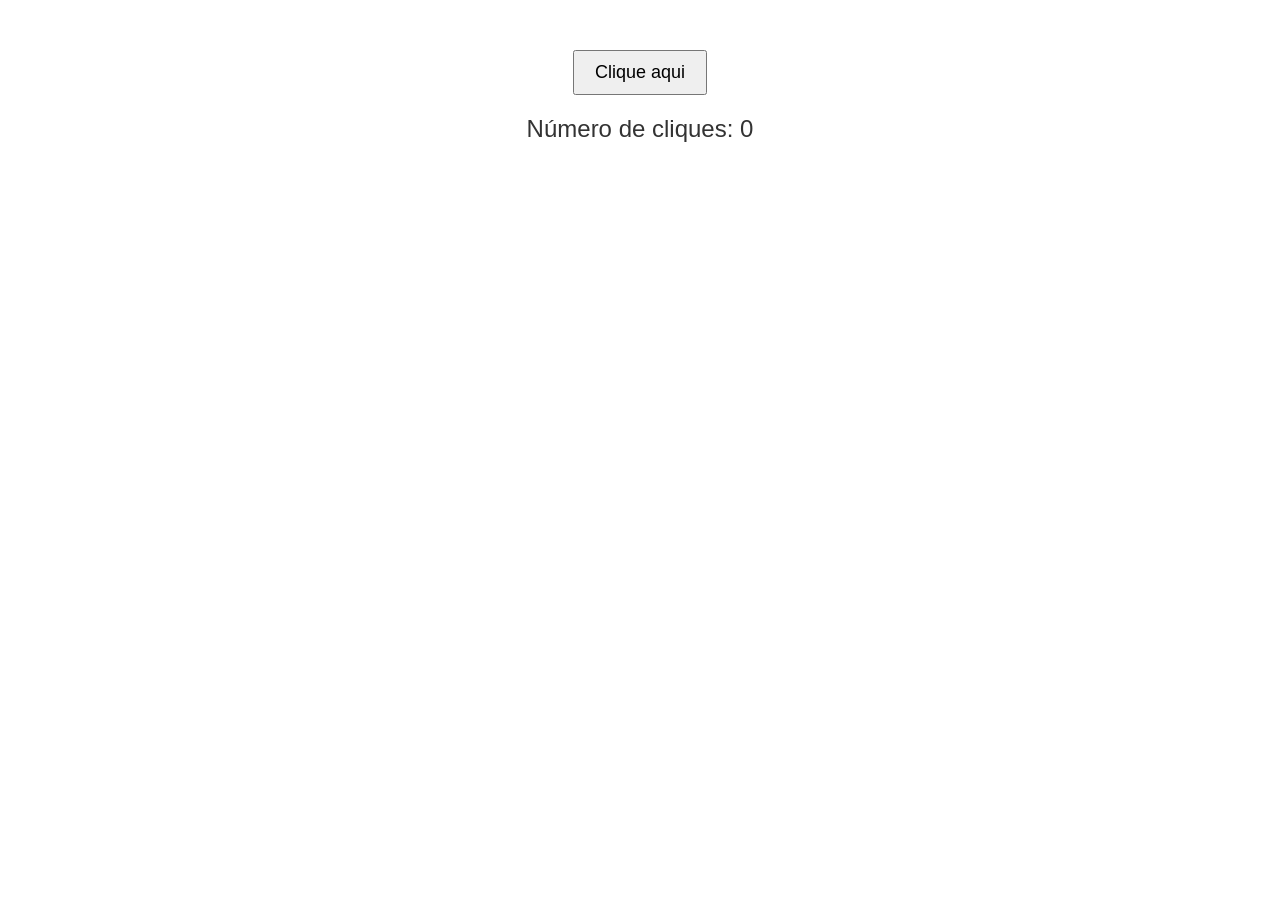
<file: contador2/index.html>
<!DOCTYPE html>
<html lang="en">
  <head>
    <meta charset="UTF-8" />
    <meta name="viewport" content="width=device-width, initial-scale=1.0" />
    <link rel="stylesheet" href="style.css" />
    <title>Contador de Cliques</title>
  </head>
  <body>
    <button id="botaoClique">Clique aqui</button>
    <p id="contador">Número de cliques: 0</p>

    <script>
      let contador = 0;

      const botao = document.getElementById("botaoClique");
      const textoContador = document.getElementById("contador");

      botao.addEventListener("click", () => {
        contador++;
        textoContador.innerText = `Número de cliques: ${contador}`;
      });
    </script>
  </body>
</html>
</file>
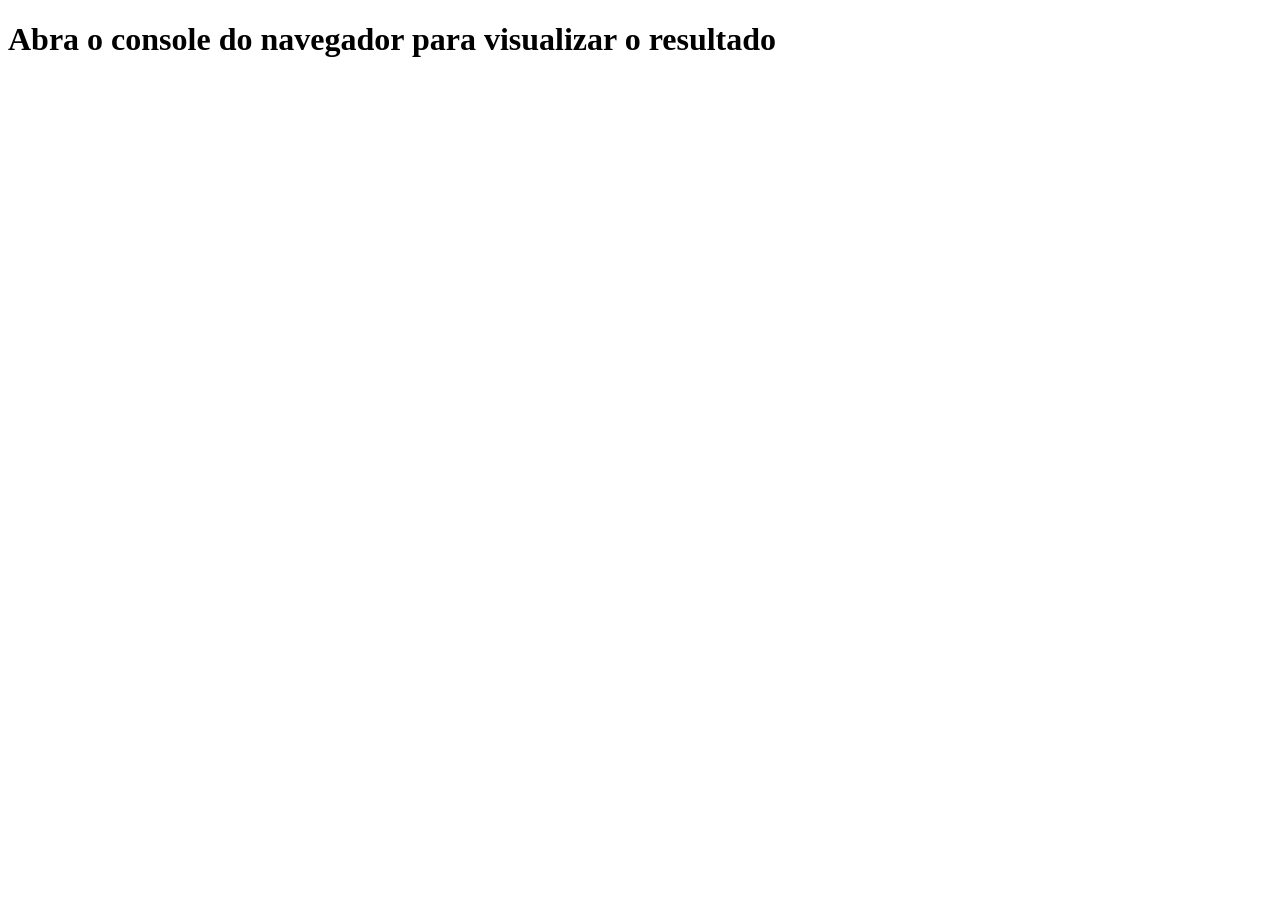
<file: ExecicioComDoWhile/index.html>
<!DOCTYPE html>
<html lang="en">
  <head>
    <meta charset="UTF-8" />
    <meta name="viewport" content="width=device-width, initial-scale=1.0" />
    <title>Do While</title>
  </head>
  <body>
    <h1>Abra o console do navegador para visualizar o resultado</h1>
    <script src="script.js"></script>
  </body>
</html>
</file>
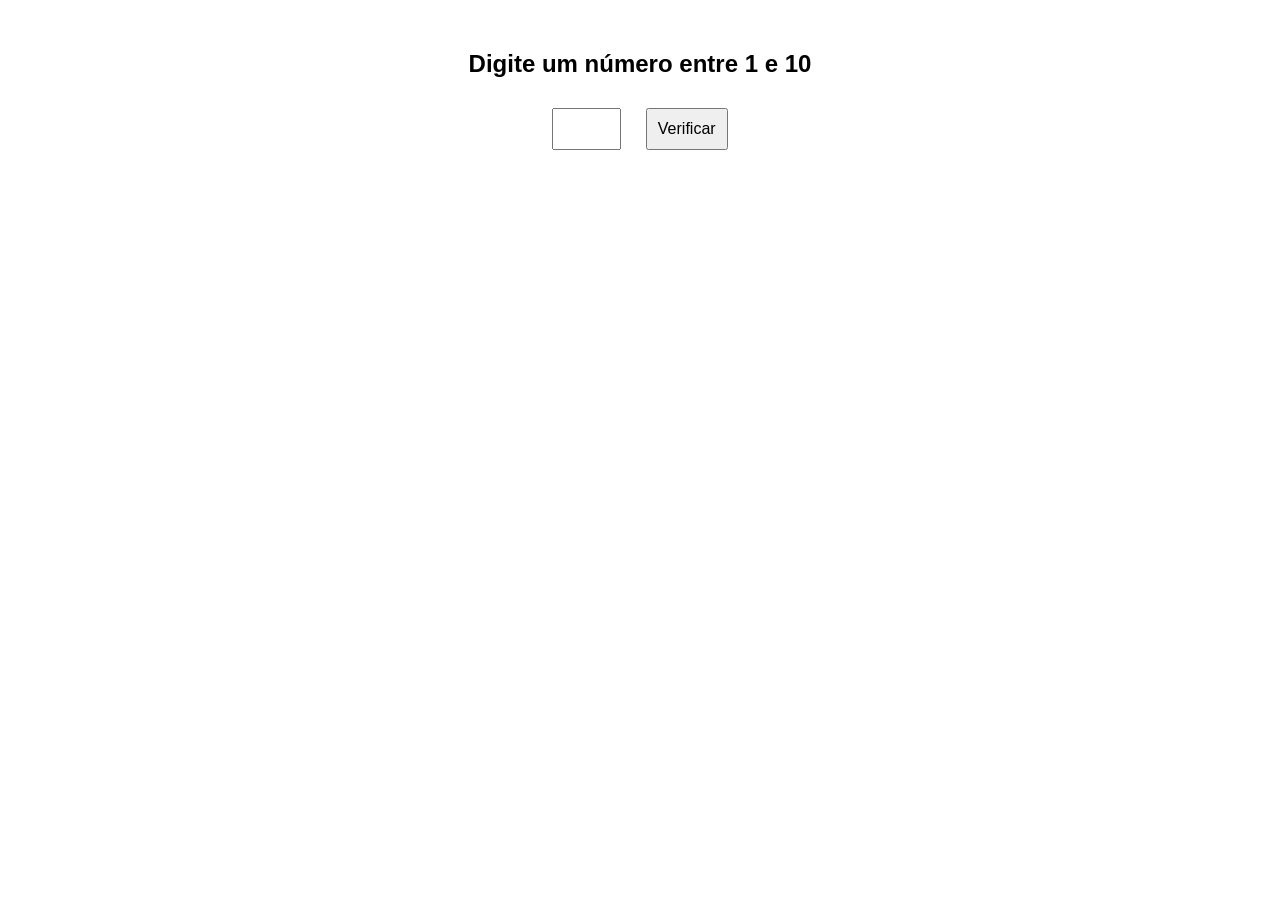
<file: ParOuImpar2/index.html>
<!DOCTYPE html>
<html lang="en">
  <head>
    <meta charset="UTF-8" />
    <meta name="viewport" content="width=device-width, initial-scale=1.0" />
    <link rel="stylesheet" href="style.css" />
    <title>Jogo: Par ou Ímpar</title>
  </head>
  <body>
    <h2>Digite um número entre 1 e 10</h2>
    <input type="number" id="numeroUsuario" min="1" max="10" />
    <button id="btnVerificar">Verificar</button>

    <p id="resultado"></p>

    <script>
      function gerarNumeroComputador() {
        return Math.floor(Math.random() * 10) + 1;
      }

      function verificarParOuImpar(soma) {
        return soma % 2 === 0 ? "par" : "ímpar";
      }

      function jogar() {
        const numeroUsuario = parseInt(
          document.getElementById("numeroUsuario").value
        );

        if (!numeroUsuario || numeroUsuario < 1 || numeroUsuario > 10) {
          alert("Digite um número válido entre 1 e 10!");
          return;
        }

        const numeroComputador = gerarNumeroComputador();
        const soma = numeroUsuario + numeroComputador;
        const tipo = verificarParOuImpar(soma);

        const resultado = `Você digitou ${numeroUsuario} e o computador gerou o número ${numeroComputador}. Soma dos números deu ${soma}, este número é ${tipo.toUpperCase()}`;
        document.getElementById("resultado").innerText = resultado;
      }

      document.getElementById("btnVerificar").addEventListener("click", jogar);
    </script>
  </body>
</html>
</file>
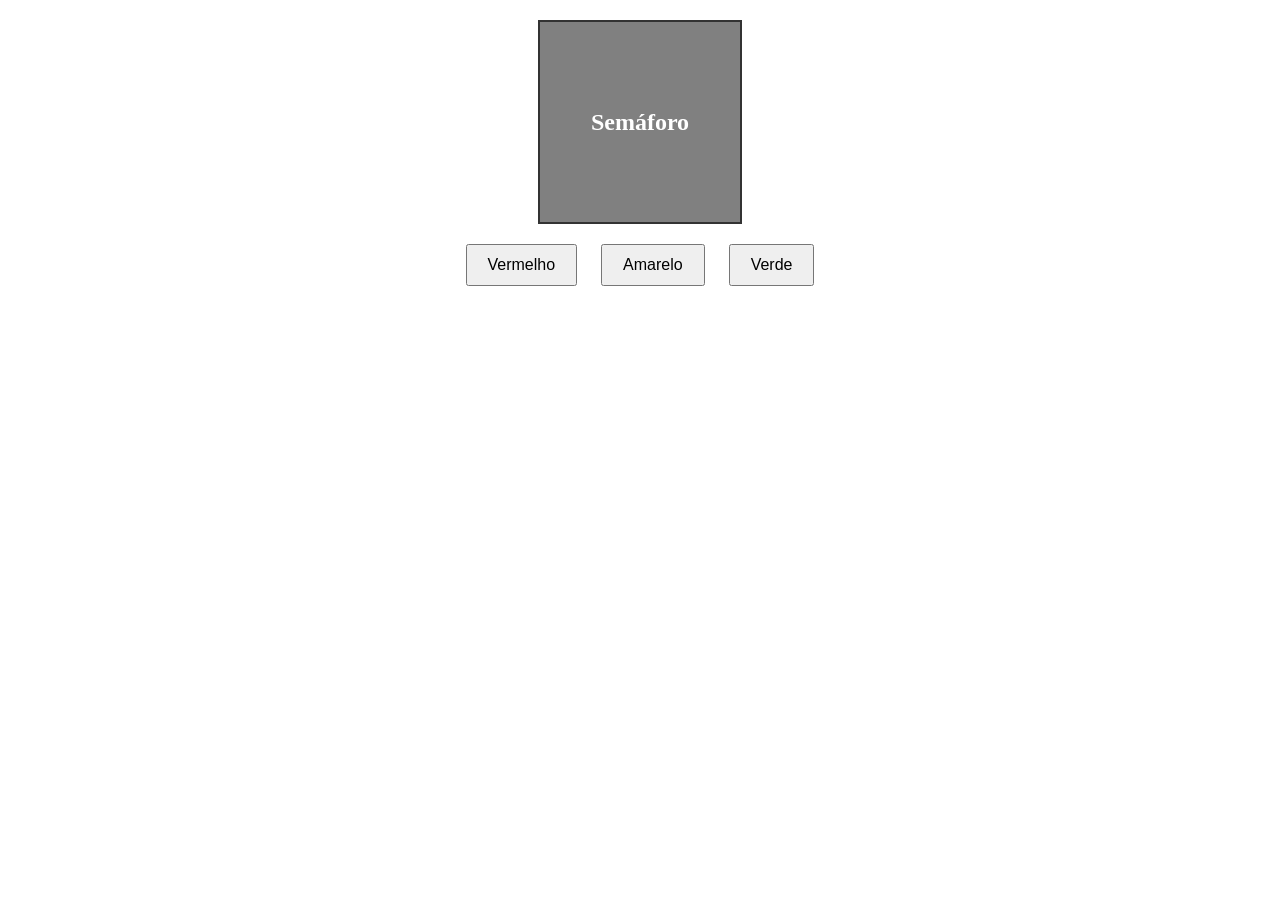
<file: semaforo2/index.html>
<!DOCTYPE html>
<html lang="en">
  <head>
    <meta charset="UTF-8" />
    <meta name="viewport" content="width=device-width, initial-scale=1.0" />
    <link rel="stylesheet" href="style.css" />
    <title>Semáforo com DOM</title>
  </head>
  <body>
    <div id="semaforo">Semáforo</div>

    <div class="btn-container">
      <button id="vermelho">Vermelho</button>
      <button id="amarelo">Amarelo</button>
      <button id="verde">Verde</button>
    </div>
    <script src="script.js"></script>
  </body>
</html>
</file>
<file: contador2/style.css>
body {
  font-family: Arial, sans-serif;
  text-align: center;
  margin-top: 50px;
}

button {
  padding: 10px 20px;
  font-size: 18px;
  cursor: pointer;
}

#contador {
  margin-top: 20px;
  font-size: 24px;
  color: #333;
}
</file>
<file: ParOuImpar2/style.css>
body {
  font-family: sans-serif;
  text-align: center;
  margin-top: 50px;
}

input,
button {
  padding: 10px;
  font-size: 16px;
  margin: 10px;
}

#resultado {
  margin-top: 20px;
  font-size: 20px;
}
</file>
<file: semaforo2/style.css>
#semaforo {
  width: 200px;
  height: 200px;
  margin: 20px auto;
  background-color: gray;
  border: 2px solid #333;
  display: flex;
  align-items: center;
  justify-content: center;
  color: white;
  font-weight: bold;
  font-size: 24px;
  text-align: center;
}

.btn-container {
  text-align: center;
  margin-top: 10px;
}

button {
  margin: 0 10px;
  padding: 10px 20px;
  font-size: 16px;
  cursor: pointer;
}
</file>
